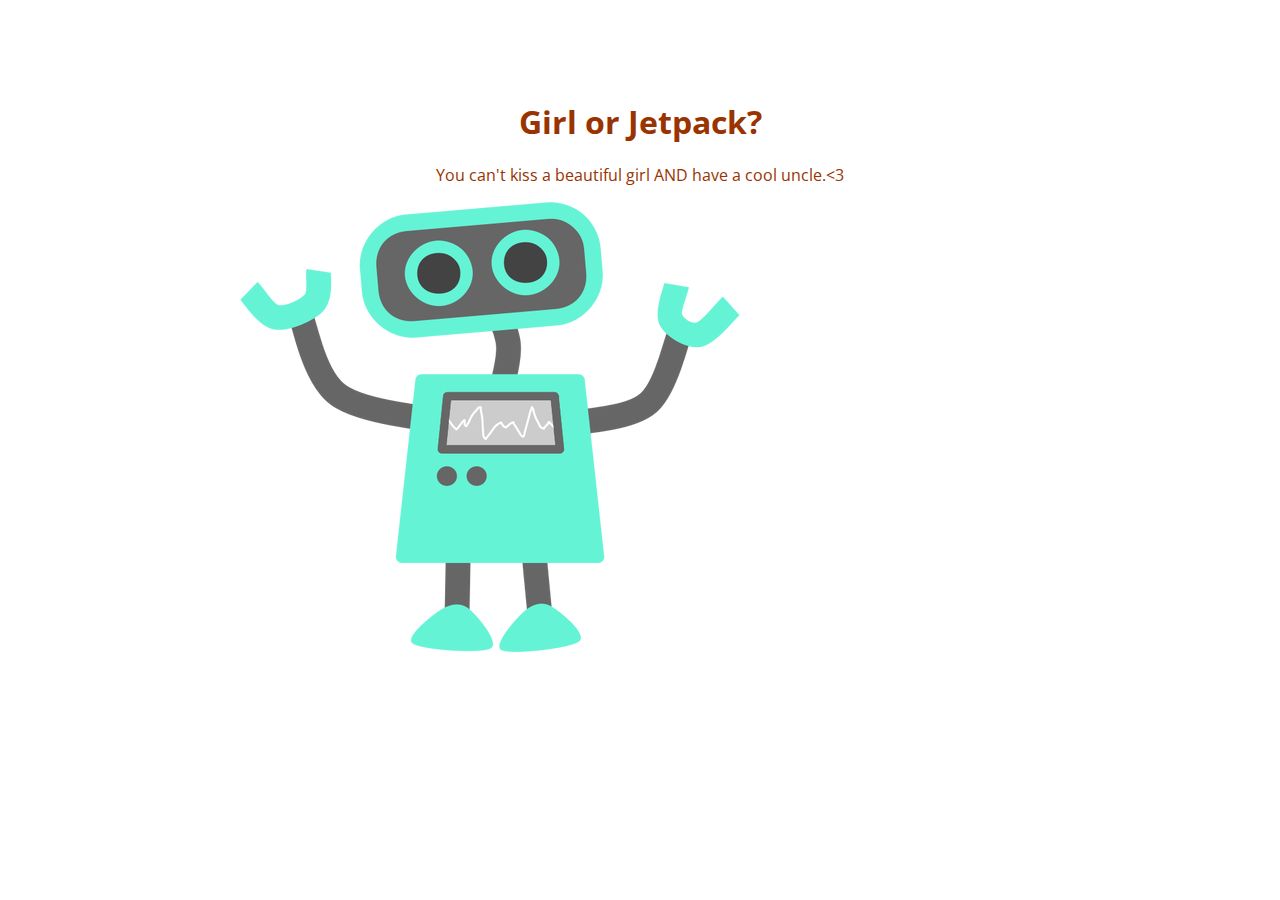
<file: index.html>
<!DOCTYPE html>
<html lang="en">
<head>
	<meta charset="UTF-8">
	<title>Dr. Steve Brule - For Your Health</title>
	<link href='http://fonts.googleapis.com/css?family=Open+Sans' rel='stylesheet' type='text/css'>
	<link rel="stylesheet" href="css/style.css">
</head>
<body>
	<section>
		<h1>Girl or Jetpack?</h1>
		<p>You can't kiss a beautiful girl AND have a cool uncle.<3</p>
		<img src="img/happy-blue-robot.png">
	</section>
</body>
</html>
</file>
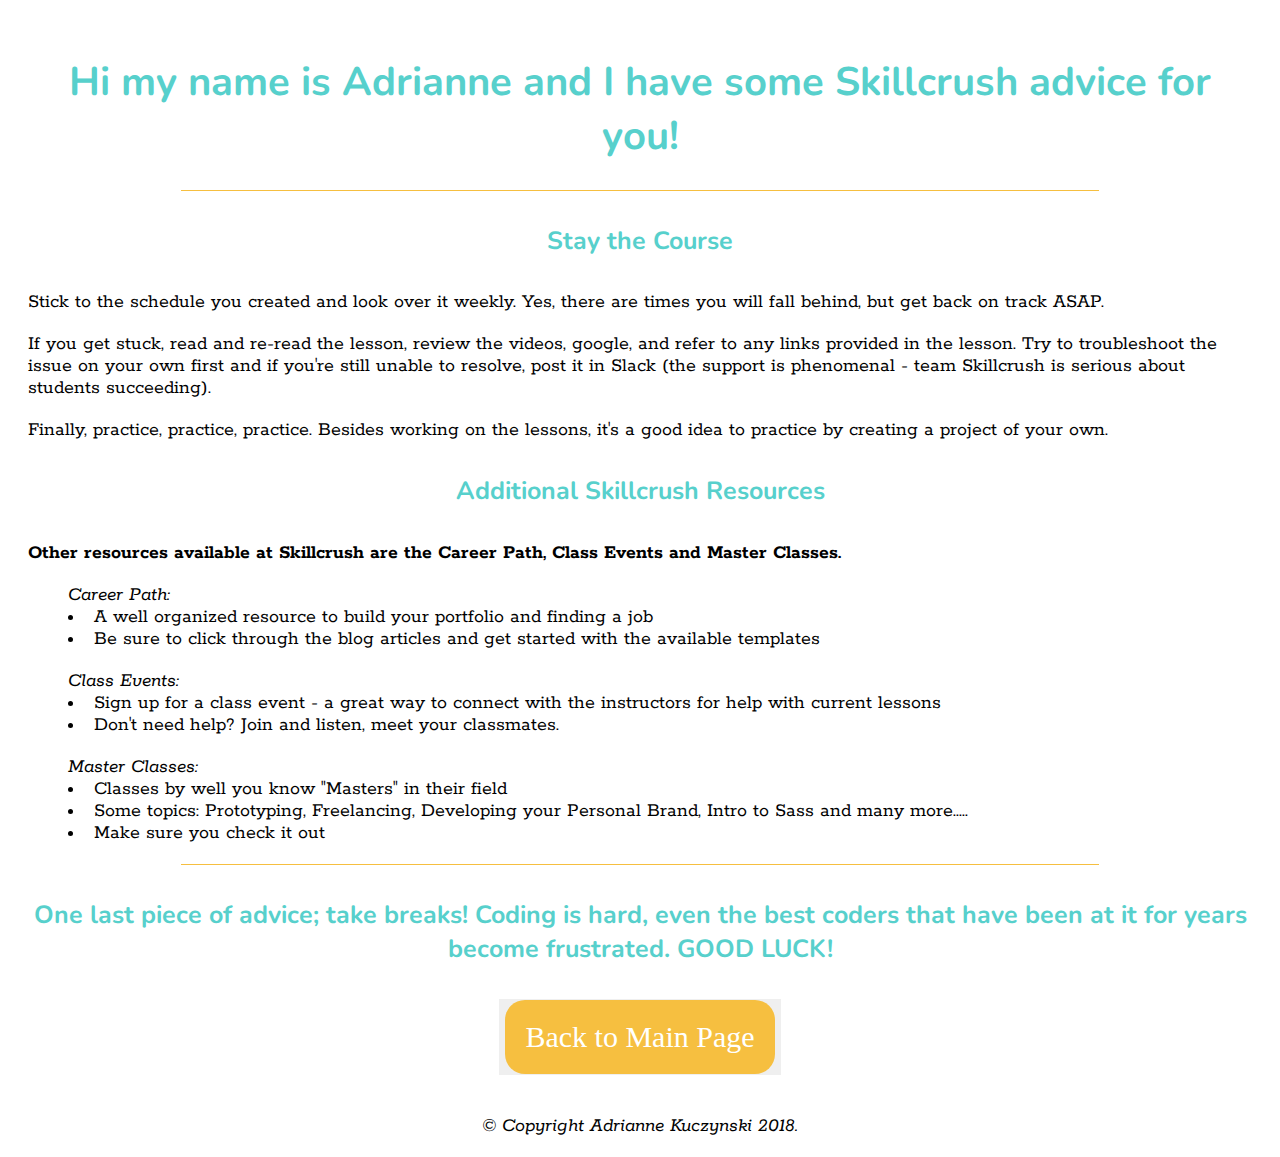
<file: 105-practice/advice/adriannek-advice.html>
<!DOCTYPE html>
<html lang="">

<head>
    <meta charset="utf-8">
    <meta name="viewport" content="width=device-width, initial-scale=1.0">
    <link rel="stylesheet" href="../css/advice-adriannek-style.css" type="text/css">
    <link href="https://fonts.googleapis.com/css?family=Nunito|Rokkitt" rel="stylesheet">
    <title>Adrianne's Skillcrush Advice</title>
</head>

<body class="skillcrush-advice">
    <div class="container">
        <header>
            <h1>Hi my name is Adrianne and I have some Skillcrush advice for you!</h1>
        </header>
        <hr class="border-style">
        <section>
            <div class="advice">
                <h4>Stay the Course</h4>
                <p>Stick to the schedule you created and look over it weekly. Yes, there are times you will fall behind, but get back on track ASAP.</p>

                <p>If you get stuck, read and re-read the lesson, review the videos, google, and refer to any links provided in the lesson. Try to troubleshoot the issue on your own first and if you're still unable to resolve, post it in Slack (the support is phenomenal - team Skillcrush is serious about students succeeding).</p>

                <p>Finally, practice, practice, practice. Besides working on the lessons, it's a good idea to practice by creating a project of your own.</p>

                <h4>Additional Skillcrush Resources</h4>
                <p><strong>Other resources available at Skillcrush are the Career Path, Class Events and Master Classes.</strong></p>
                <ul><em>Career Path:</em><br>
                    <li>A well organized resource to build your portfolio and finding a job</li>
                    <li>Be sure to click through the blog articles and get started with the available templates</li>
                </ul>
                <ul><em>Class Events:</em><br>
                    <li>Sign up for a class event - a great way to connect with the instructors for help with current lessons</li>
                    <li>Don't need help? Join and listen, meet your classmates.</li>
                </ul>
                <ul><em>Master Classes:</em><br>
                    <li>Classes by well you know "Masters" in their field</li>
                    <li>Some topics: Prototyping, Freelancing, Developing your Personal Brand, Intro to Sass and many more.....</li>
                    <li>Make sure you check it out</li>
                </ul>
                <hr class="border-style">
                <h4>One last piece of advice; take breaks! Coding is hard, even the best coders that have been at it for years become frustrated. GOOD LUCK!</h4>
            </div>
            <div class="center">
                <button class="main-page-button"><a href="../index.html">Back to Main Page</a></button>
            </div>
        </section>
    </div>
    <footer>
        <!-- replace Skillcrush with your name here -->
        <p>© Copyright Adrianne Kuczynski 2018.</p>
    </footer>
</body>

</html>
</file>
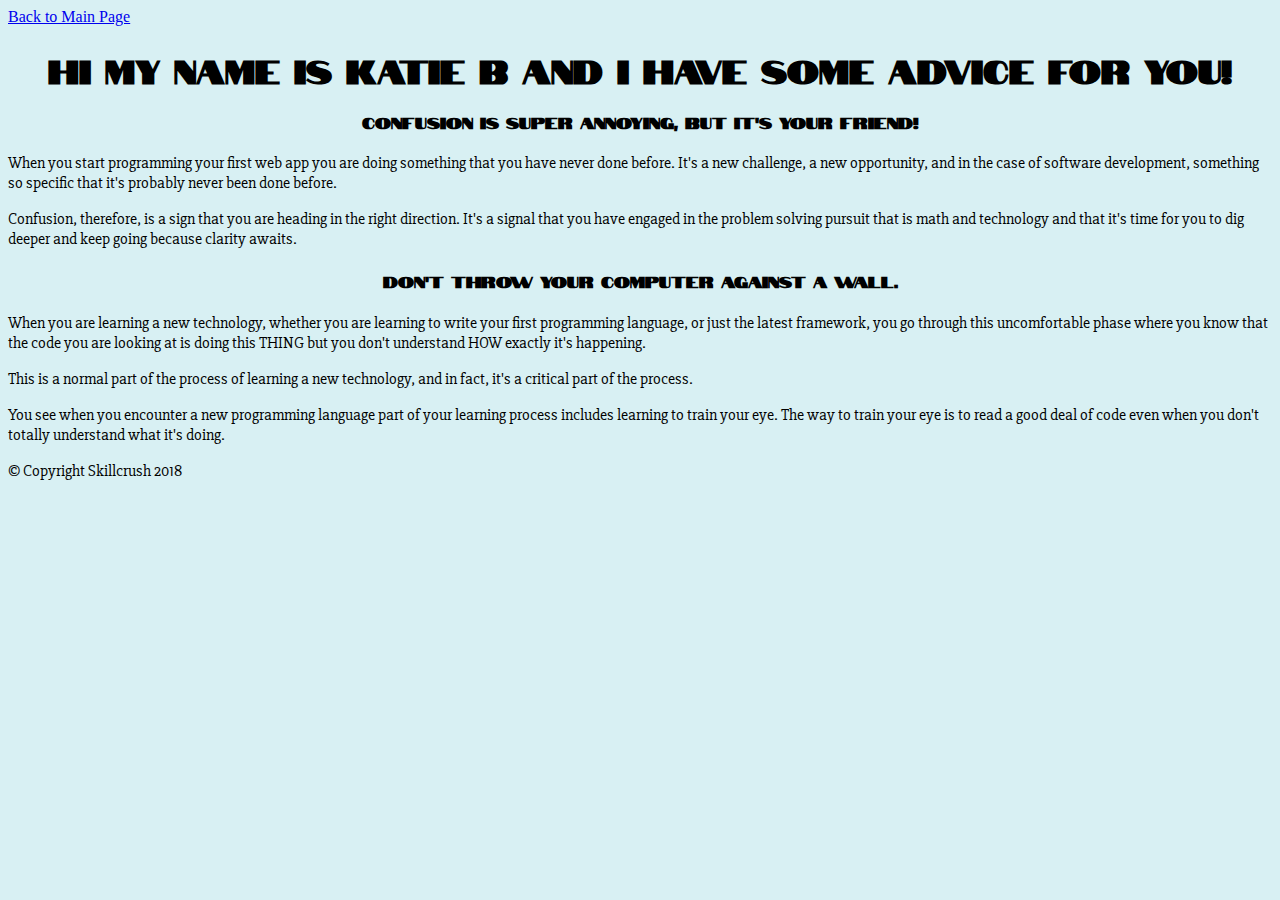
<file: 105-practice/advice/advice-katieb.html>
<!DOCTYPE html>
<html>
<head>
	<meta charset="utf-8">
	<link rel="stylesheet" type="text/css" href="../css/advice-katieb.css">
	<link href="https://fonts.googleapis.com/css?family=Notable|Slabo+27px" rel="stylesheet">


	<!-- replace Skillcrush with your name here -->
	<title>Katie B's Advice For Newbies</title>
</head>

<!-- replace skillcrush with your name here -->
<body class="advice-katieb">
	<header>
		<a href="../index.html">Back to Main Page</a>
		<h1>Hi my name is Katie B and I have some advice for you!</h1>
	</header>

	<section>
		<div class="advice">
			<h4>Confusion is super annoying, but it's your friend!</h4>
			<p>When you start programming your first web app you are doing something that you have never done before. It's a new challenge, a new opportunity, and in the case of software development, something so specific that it's probably never been done before.</p>

			<p>Confusion, therefore, is a sign that you are heading in the right direction. It's a signal that you have engaged in the problem solving pursuit that is math and technology and that it's time for you to dig deeper and keep going because clarity awaits.</p>

			<h4>Don't throw your computer against a wall.</h4>
			<p>When you are learning a new technology, whether you are learning to write your first programming language, or just the latest framework, you go through this uncomfortable phase where you know that the code you are looking at is doing this THING but you don't understand HOW exactly it's happening.</p>

			<p>This is a normal part of the process of learning a new technology, and in fact, it's a critical part of the process.</p>

			<p>You see when you encounter a new programming language part of your learning process includes learning to train your eye. The way to train your eye is to read a good deal of code even when you don't totally understand what it's doing.</p>
		</div>
    </section>

	<footer>
    <p>&copy; Copyright Skillcrush 2018</p>
	</footer>
</body>
</html>
</file>
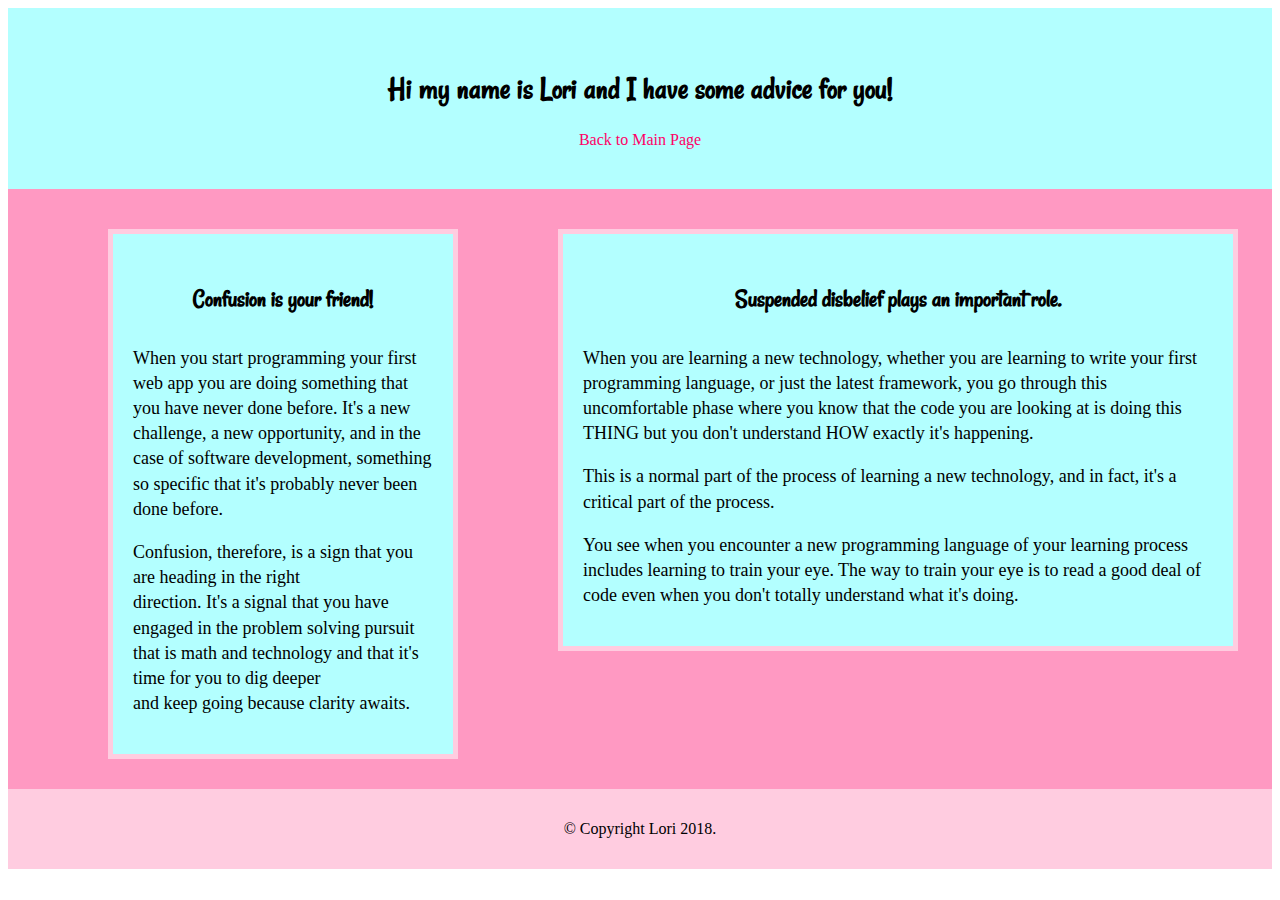
<file: 105-practice/advice/advice-lori.html>
<!DOCTYPE html>
<html>
	<head>
		<meta charset="utf-8">
		<link rel="stylesheet" type="text/css" href="../css/advice-lori.css">
		<link href="https://fonts.googleapis.com/css?family=Rancho|Roboto:400,700" rel="stylesheet">
		<title>Lori's Advice For Newbies</title>
	</head>
	<body class="lori-advice">
		<header>
			
			<h1>Hi my name is Lori and I have some advice for you!</h1>
			<a href="../index.html">Back to Main Page</a>
		</header>
		<section id="advice">
			
		
				<div class="one">
				<h4>Confusion is your friend!</h4>
	                <p>When you start programming your first web app you are doing something that you have never done before. It's a new challenge, a new opportunity, and in the case of software development, something so specific that it's probably never been done before.</p>
	 
	                <p>Confusion, therefore, is a sign that you are heading in the right<br> direction. It's a signal that you have engaged in the problem solving pursuit<br> that is math and technology and that it's time for you to dig deeper<br> and keep going because clarity awaits.</p>
	            </div>
	            <div class="two">
					 <h4>Suspended disbelief plays an important role.</h4>
	                <p>When you are learning a new technology, whether you are learning to write your first programming language, or just the latest framework, you go through this uncomfortable phase where you know that the code you are looking at is doing this THING but you don't understand HOW exactly it's happening.</p>
	 
	                <p>This is a normal part of the process of learning a new technology, and in fact, it's a critical part of the process.</p>
	 
	                <p>You see when you encounter a new programming language  of your learning process includes learning to train your eye. The way to train your eye is to read a good deal of code even when you don't totally understand what it's doing.</p>
	            </div>
	                 
	            </div>
	     </section>
	 
	        <footer>
	            
	            <p>© Copyright Lori 2018.</p>
	            
	        </footer>
	</body>
</html>
</file>
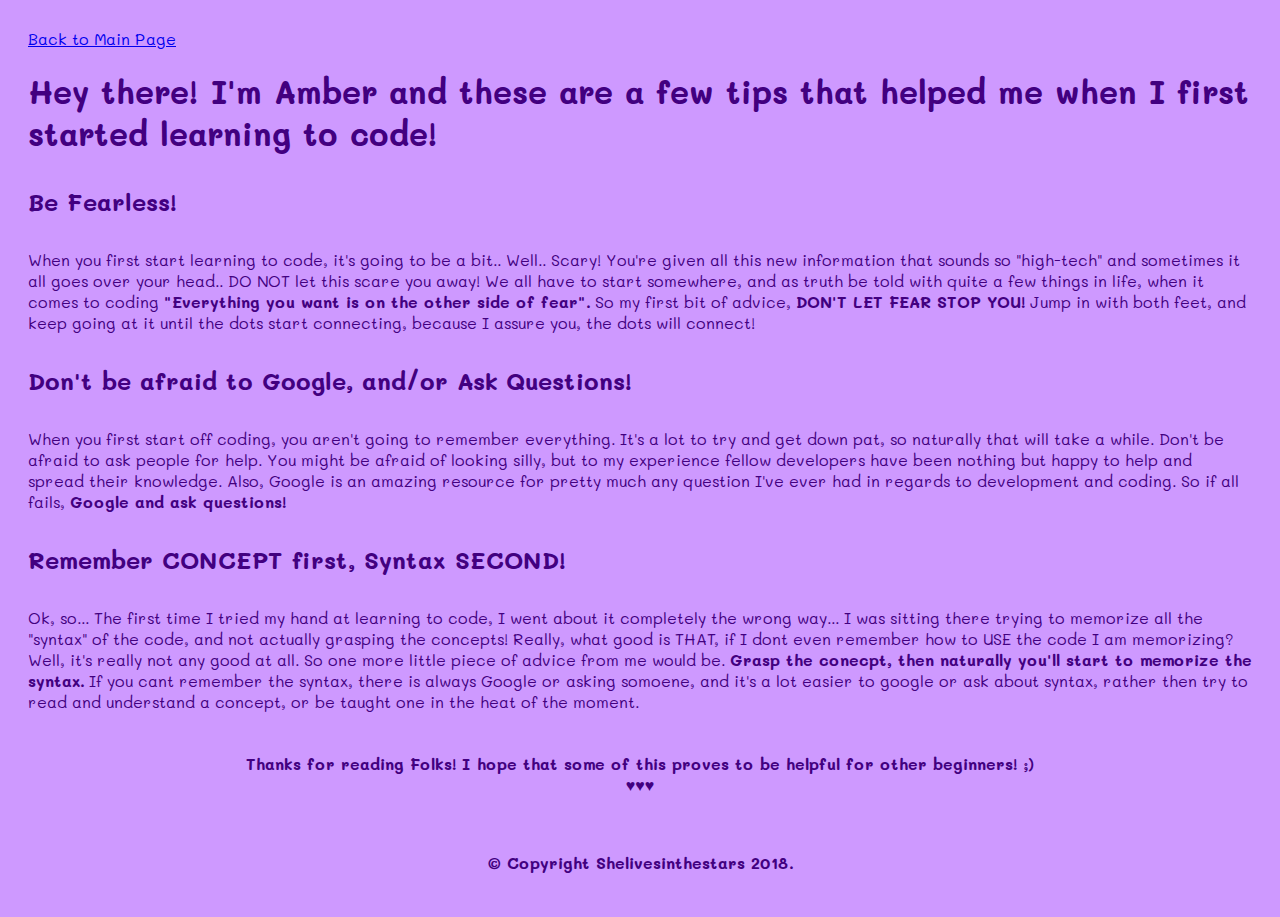
<file: 105-practice/advice/ambers-advice.html>
<!DOCTYPE html>
<html>
    <head>
        <meta charset="utf-8">
        <link rel="stylesheet" type="text/css" href="../css/ambers-styles.css">
        <link href="https://fonts.googleapis.com/css?family=Charmonman|Dancing+Script|Indie+Flower|KoHo|Mali|Pacifico|Shadows+Into+Light|Srisakdi" rel="stylesheet">  
        
        <title>Amber's Advice For Newbies</title>
    </head>
 
    <body class="ambers-advice">
        <header>
            <a href="../index.html">Back to Main Page</a>
            <h1>Hey there! I'm <span>Amber</span> and these are a <span>few tips</span> that helped me when I first started learning to code!</h1>
        </header>
 
        <section>
            <div class="advice">
                <h4>Be <span>Fearless!</span></h4>
                <p>When you first start learning to code, it's going to be a bit.. Well.. Scary! You're given all this new information that sounds so "high-tech" and sometimes it all goes over your head.. DO NOT let this scare you away! We all have to start somewhere, and as truth be told with quite a few things in life, when it comes to coding <span>"Everything you want is on the other side of fear".</span> So my first bit of advice, <span>DON'T LET FEAR STOP YOU!</span> Jump in with both feet, and keep going at it until the dots start connecting, because I assure you, the dots will connect!</p>
 
                
                <h4>Don't be afraid to <span>Google</span>, and/or <span>Ask Questions!</span></h4>
                <p>When you first start off coding, you aren't going to remember everything. It's a lot to try and get down pat, so naturally that will take a while. Don't be afraid to ask people for help. You might be afraid of looking silly, but to my experience fellow developers have been nothing but happy to help and spread their knowledge. Also, Google is an amazing resource for pretty much any question I've ever had in regards to development and coding. So if all fails, <span>Google and ask questions!</span></p>
 
                <h4>Remember <span>CONCEPT</span> first, Syntax <span>SECOND!</span></h4>
                <p>Ok, so... The first time I tried my hand at learning to code, I went about it completely the wrong way... I was sitting there trying to memorize all the "syntax" of the code, and not actually grasping the concepts! Really, what good is THAT, if I dont even remember how to USE the code I am memorizing? Well, it's really not any good at all. 
                So one more little piece of advice from me would be. <span>Grasp the conecpt, then naturally you'll start to memorize the syntax.</span> If you cant remember the syntax, there is always Google or asking somoene, and it's a lot easier to google or ask about syntax, rather then try to read and understand a concept, or be taught one in the heat of the moment.</p>

                <p class="thanks">Thanks for reading Folks! I hope that some of this proves to be helpful for other beginners! ;)<br>&hearts;&hearts;&hearts;</p>
            </div>
        </section>
 
        <footer>
            <p class="footer">© Copyright Shelivesinthestars 2018.</p>
        </footer>
    </body>
</html>
</file>
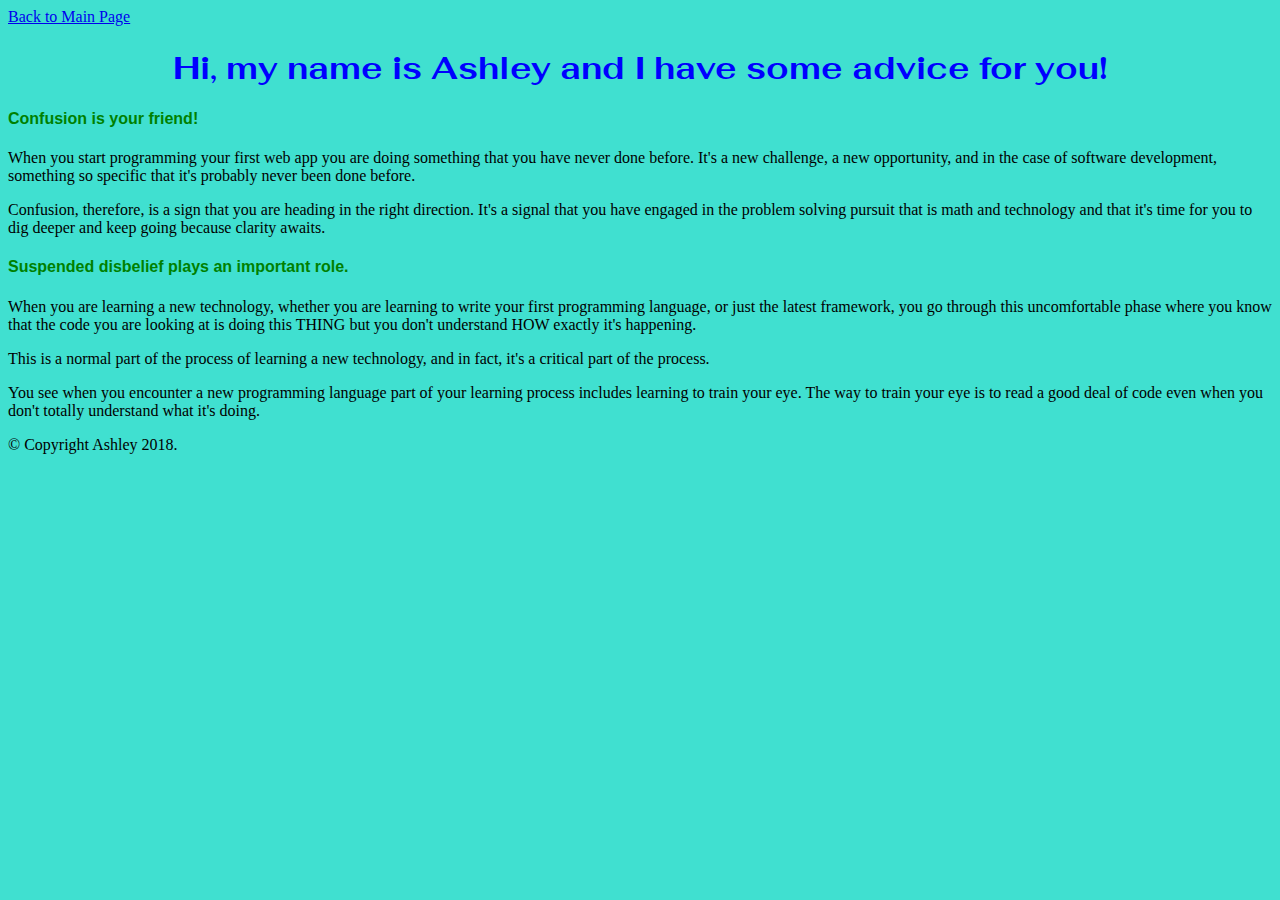
<file: 105-practice/advice/ashleyj-advice.html>
<!DOCTYPE html>
<html>
    <head>
        <meta charset="utf-8">
        <link rel="stylesheet" type="text/css" href="../css/ashleyj-styles.css">
        <!-- replace Skillcrush with your name here -->
        <title>Ashley's Advice For Newbies</title>
        <link href="https://fonts.googleapis.com/css?family=Fahkwang" rel="stylesheet">
    </head>

    <!-- replace skillcrush with your name here -->
    <body class="ashleyj-advice">
        <header>
            <a href="../index.html">Back to Main Page</a>
            <h1>Hi, my name is Ashley and I have some advice for you!</h1>
        </header>

        <section>
            <div class="advice">
                <h4>Confusion is your friend!</h4>
                <p>When you start programming your first web app you are doing something that you have never done before. It's a new challenge, a new opportunity, and in the case of software development, something so specific that it's probably never been done before.</p>

                <p>Confusion, therefore, is a sign that you are heading in the right direction. It's a signal that you have engaged in the problem solving pursuit that is math and technology and that it's time for you to dig deeper and keep going because clarity awaits.</p>

                <h4>Suspended disbelief plays an important role.</h4>
                <p>When you are learning a new technology, whether you are learning to write your first programming language, or just the latest framework, you go through this uncomfortable phase where you know that the code you are looking at is doing this THING but you don't understand HOW exactly it's happening.</p>

                <p>This is a normal part of the process of learning a new technology, and in fact, it's a critical part of the process.</p>

                <p>You see when you encounter a new programming language part of your learning process includes learning to train your eye. The way to train your eye is to read a good deal of code even when you don't totally understand what it's doing.</p>
            </div>
        </section>

        <footer>
            <!-- replace Skillcrush with your name here -->
            <p>© Copyright Ashley 2018.</p>
        </footer>
    </body>
</html>
</file>
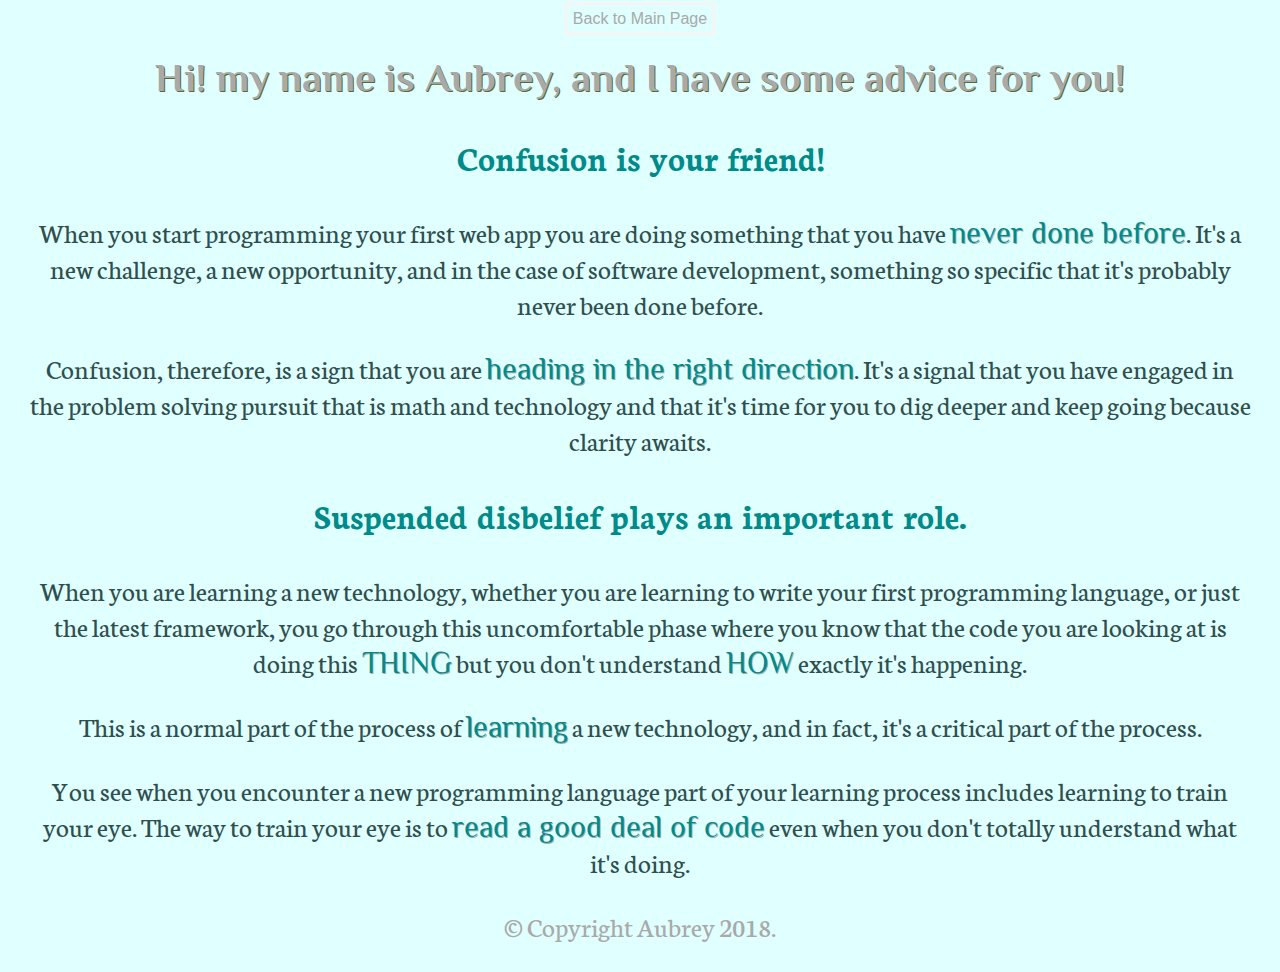
<file: 105-practice/advice/aubreys-advice.html>
<!DOCTYPE html>
<html>
    <head>
        <meta charset="utf-8">
        <link rel="stylesheet" type="text/css" href="../css/aubreys-advice.css">
        <link href="https://fonts.googleapis.com/css?family=Neuton|Philosopher" rel="stylesheet"> 
        <title>Aubrey's Advice For Newbies</title>
    </head>
 
    <body class="aubrey-advice">
        <header>
            <a href="../index.html">Back to Main Page</a>
            <h1>Hi! my name is Aubrey, and I have some advice for you!</h1>
        </header>
 
        <section>
            <div class="advice">
                <h3>Confusion is your friend!</h3>
                <p>When you start programming your first web app you are doing something that you have <span>never done before</span>. 
                    It's a new challenge, a new opportunity, and in the case of software development, something so specific that it's probably never been done before.</p>
 
                <p>Confusion, therefore, is a sign that you are <span>heading in the right direction</span>. 
                    It's a signal that you have engaged in the problem solving pursuit that is math and technology and that it's time for 
                    you to dig deeper and keep going because clarity awaits.</p>
 
                <h3>Suspended disbelief plays an important role.</h3>
                <p>When you are learning a new technology, whether you are learning to write your first programming language, 
                    or just the latest framework, you go through this uncomfortable phase where you know that the code you are 
                    looking at is doing this <span>THING</span> but you don't understand <span>HOW</span> exactly it's happening.</p>
 
                <p>This is a normal part of the process of <span>learning</span> a new technology, and in fact, 
                    it's a critical part of the process.</p>
 
                <p>You see when you encounter a new programming language part of your learning process includes learning to train your eye. 
                    The way to train your eye is to <span>read a good deal of code</span> even when you don't totally understand what it's doing.</p>
            </div>
        </section>
 
        <footer>
            <p>© Copyright Aubrey 2018.</p>
        </footer>
    </body>
</html>
</file>
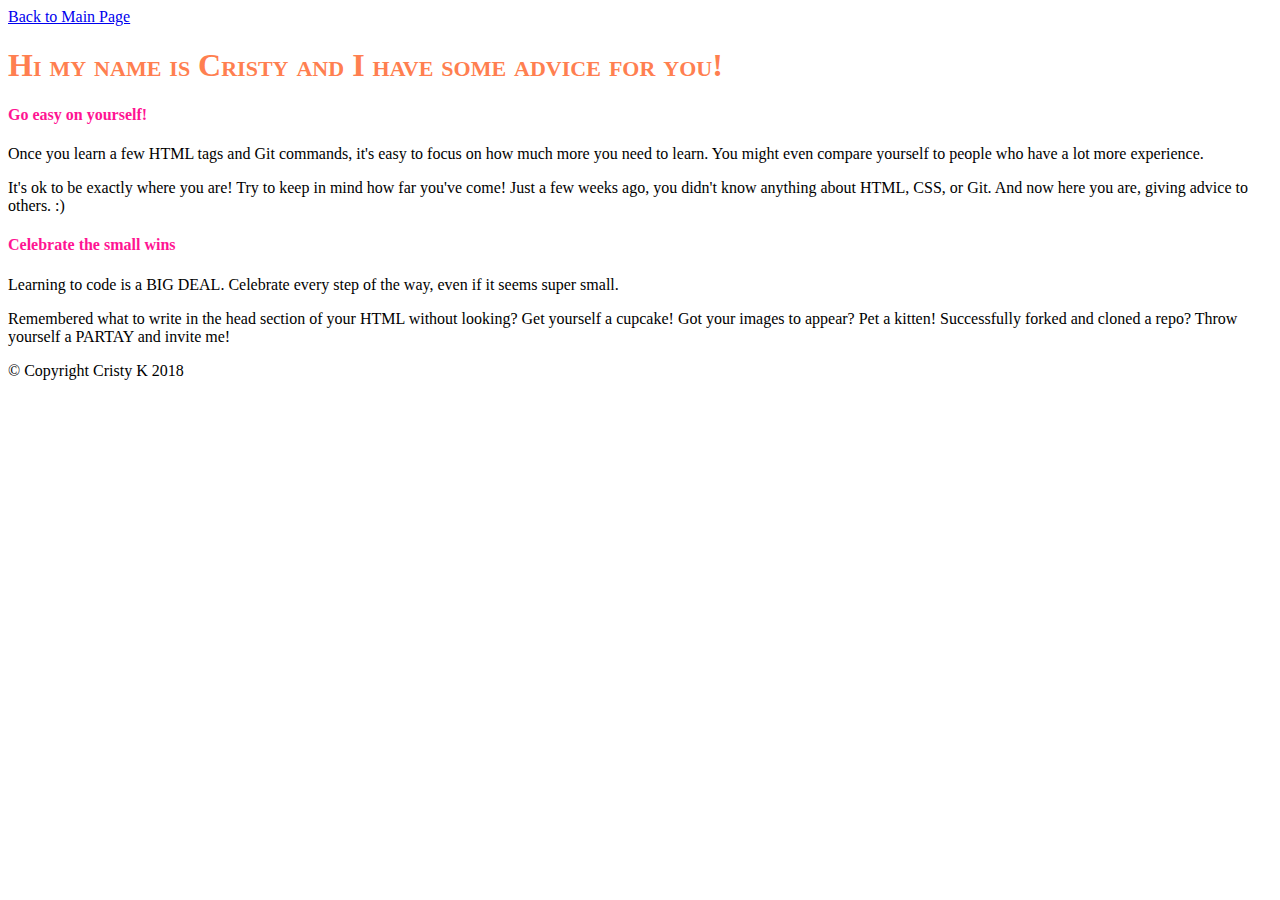
<file: 105-practice/advice/cristyk-advice.html>
<!DOCTYPE html>
<html>
<head>
	<meta charset="utf-8">
	<link rel="stylesheet" type="text/css" href="../css/cristyk-style.css">

	<title>Cristy's Advice For Newbies</title>
</head>

<!-- replace skillcrush with your name here -->
<body class="cristyk-advice">
	<header>
		<a href="../index.html">Back to Main Page</a>
		<h1>Hi my name is Cristy and I have some advice for you!</h1>
	</header>

	<section>
		<div class="advice">
			<h4>Go easy on yourself!</h4>
			<p>Once you learn a few HTML tags and Git commands, it's easy to focus on how much more you need to learn. You might even compare  yourself to people who have a lot more experience.</p>

			<p>It's ok to be exactly where you are! Try to keep in mind how far you've come! Just a few weeks ago, you didn't know anything about HTML, CSS, or Git. And now here you are, giving advice to others. :)</p>

			<h4>Celebrate the small wins</h4>
			<p>Learning to code is a BIG DEAL. Celebrate every step of the way, even if it seems super small.</p>

			<p>Remembered what to write in the head section of your HTML without looking? Get yourself a cupcake! Got your images to appear? Pet a kitten! Successfully forked and cloned a repo? Throw yourself a PARTAY and invite me!</p>

		</div>
    </section>

	<footer>
    <p>&copy; Copyright Cristy K 2018</p>
	</footer>
</body>
</html>
</file>
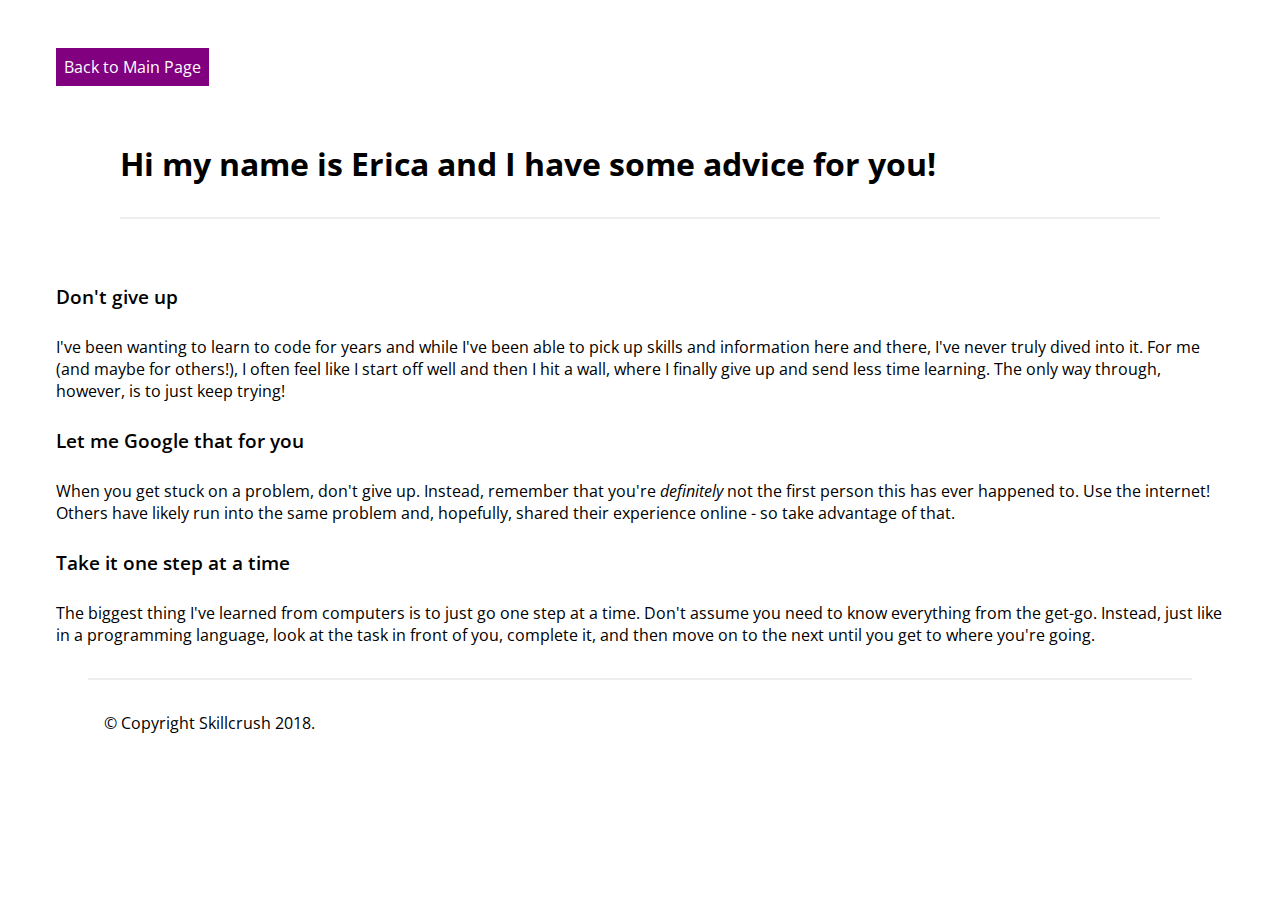
<file: 105-practice/advice/ericavarlese-advice.html>
<!DOCTYPE html>
<html>
    <head>
        <meta charset="utf-8">
        <link href="https://fonts.googleapis.com/css?family=Open+Sans" rel="stylesheet">
        <link rel="stylesheet" type="text/css" href="../css/ericavarlese-style.css">

        <!-- replace Skillcrush with your name here -->
        <title>Erica Varlese's Advice for Newbies</title>
    </head>
 
    <!-- replace skillcrush with your name here -->
    <body class="skillcrush-advice">
        <header>
            <a href="../index.html">Back to Main Page</a>
            <h1>Hi my name is Erica and I have some advice for you!</h1>
        </header>
 
        <section>
            <div class="advice">
               <h4>Don't give up</h4>
               <p>I've been wanting to learn to code for years and while I've been able to pick up skills and information here and there, I've never truly dived into it. For me (and maybe for others!), I often feel like I start off well and then I hit a wall, where I finally give up and send less time learning. The only way through, however, is to just keep trying!</p>
               <h4>Let me Google that for you</h4>
               <p>When you get stuck on a problem, don't give up. Instead, remember that you're <em>definitely</em> not the first person this has ever happened to. Use the internet! Others have likely run into the same problem and, hopefully, shared their experience online - so take advantage of that.</p>
               <h4>Take it one step at a time</h4>
               <p>The biggest thing I've learned from computers is to just go one step at a time. Don't assume you need to know everything from the get-go. Instead, just like in a programming language, look at the task in front of you, complete it, and then move on to the next until you get to where you're going.</p>
            </div>
        </section>
 
        <footer>
            <!-- replace Skillcrush with your name here -->
            <p>© Copyright Skillcrush 2018.</p>
        </footer>
    </body>
</html>
</file>
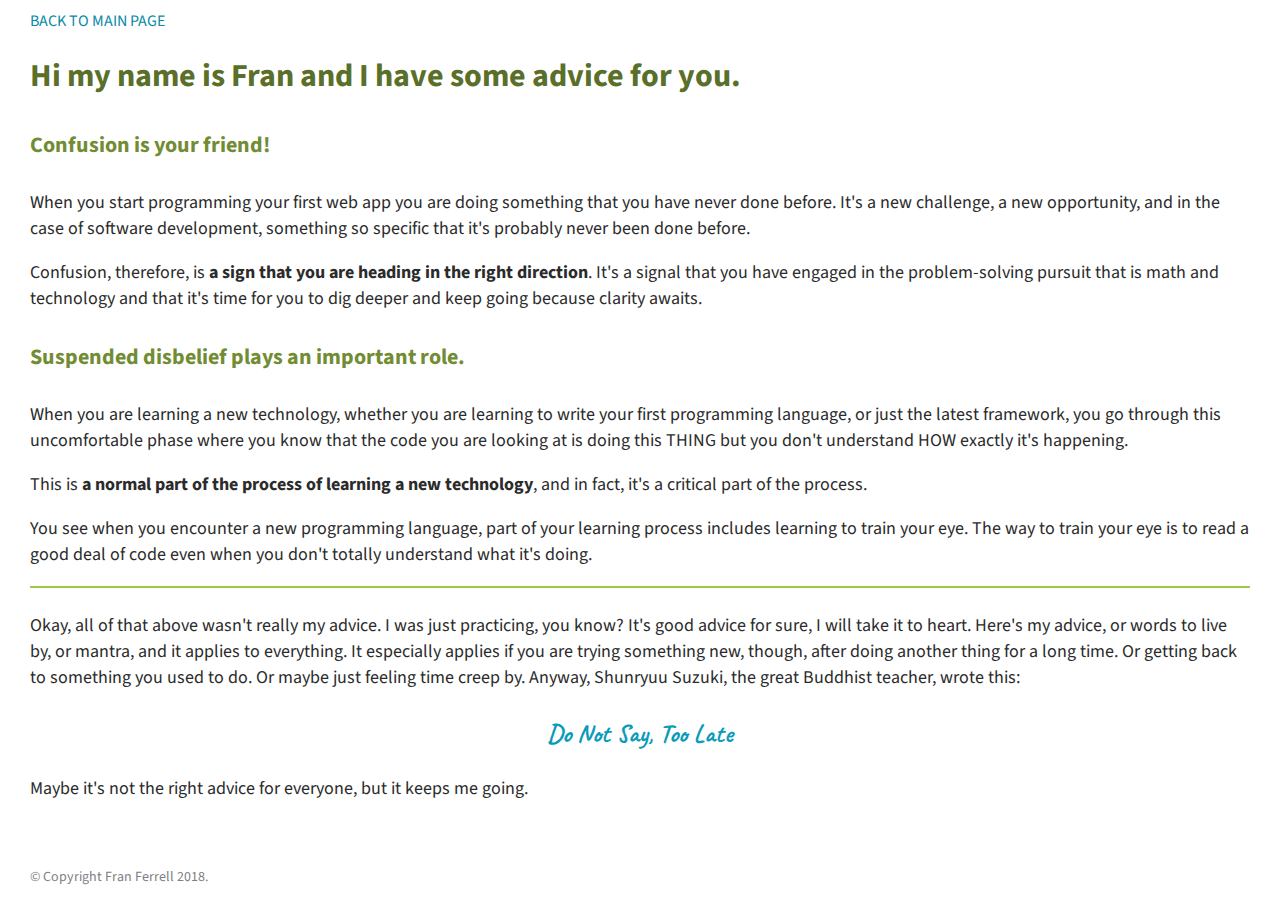
<file: 105-practice/advice/franferrell-advice.html>
<!doctype html>
<html>
<head>
     <meta charset="utf-8">
     <link rel="stylesheet" type="text/css" href="../css/franferrell-style.css">
     <title>Fran's Advice For Newbies</title>
     <link href='https://fonts.googleapis.com/css?family=Source+Sans+Pro:400,700' rel='stylesheet' type='text/css'>
     <link href="https://fonts.googleapis.com/css?family=Caveat" rel="stylesheet">
 </head>

 <body class="franferrell-advice">
     <header>
         <a href="../index.html">Back to Main Page</a>
         <h1>Hi my name is Fran and I have some advice for you.</h1>
     </header>

     <section>
         <div class="advice">
             <h4>Confusion is your friend!</h4>
             <p>When you start programming your first web app you are doing something that you have never done before. It's a new challenge, a new opportunity, and in the case of software development, something so specific that it's probably never been done before.</p>

             <p>Confusion, therefore, is <span>a sign that you are heading in the right direction</span>. It's a signal that you have engaged in the problem-solving pursuit that is math and technology and that it's time for you to dig deeper and keep going because clarity awaits.</p>

             <h4>Suspended disbelief plays an important role.</h4>
             <p>When you are learning a new technology, whether you are learning to write your first programming language, or just the latest framework, you go through this uncomfortable phase where you know that the code you are looking at is doing this THING but you don't understand HOW exactly it's happening.</p>

             <p>This is <span>a normal part of the process of learning a new technology</span>, and in fact, it's a critical part of the process.</p>

             <p>You see when you encounter a new programming language, part of your learning process includes learning to train your eye. The way to train your eye is to read a good deal of code even when you don't totally understand what it's doing.</p>

             <p id="suzuki">Okay, all of that above wasn't really my advice. I was just practicing, you know? It's good advice for sure, I will take it to heart. Here's my advice, or words to live by, or mantra, and it applies to everything. It especially applies if you are trying something new, though, after doing another thing for a long time. Or getting back to something you used to do. Or maybe just feeling time creep by. Anyway, Shunryuu Suzuki, the great Buddhist teacher, wrote this:</p>
             <h3>Do Not Say, Too Late</h3>
             <p>Maybe it's not the right advice for everyone, but it keeps me going.</p>
         </div>
     </section>
     <footer>
         <p id="copyright">© Copyright Fran Ferrell 2018.</p>
     </footer>
 </body>
</html>
</file>
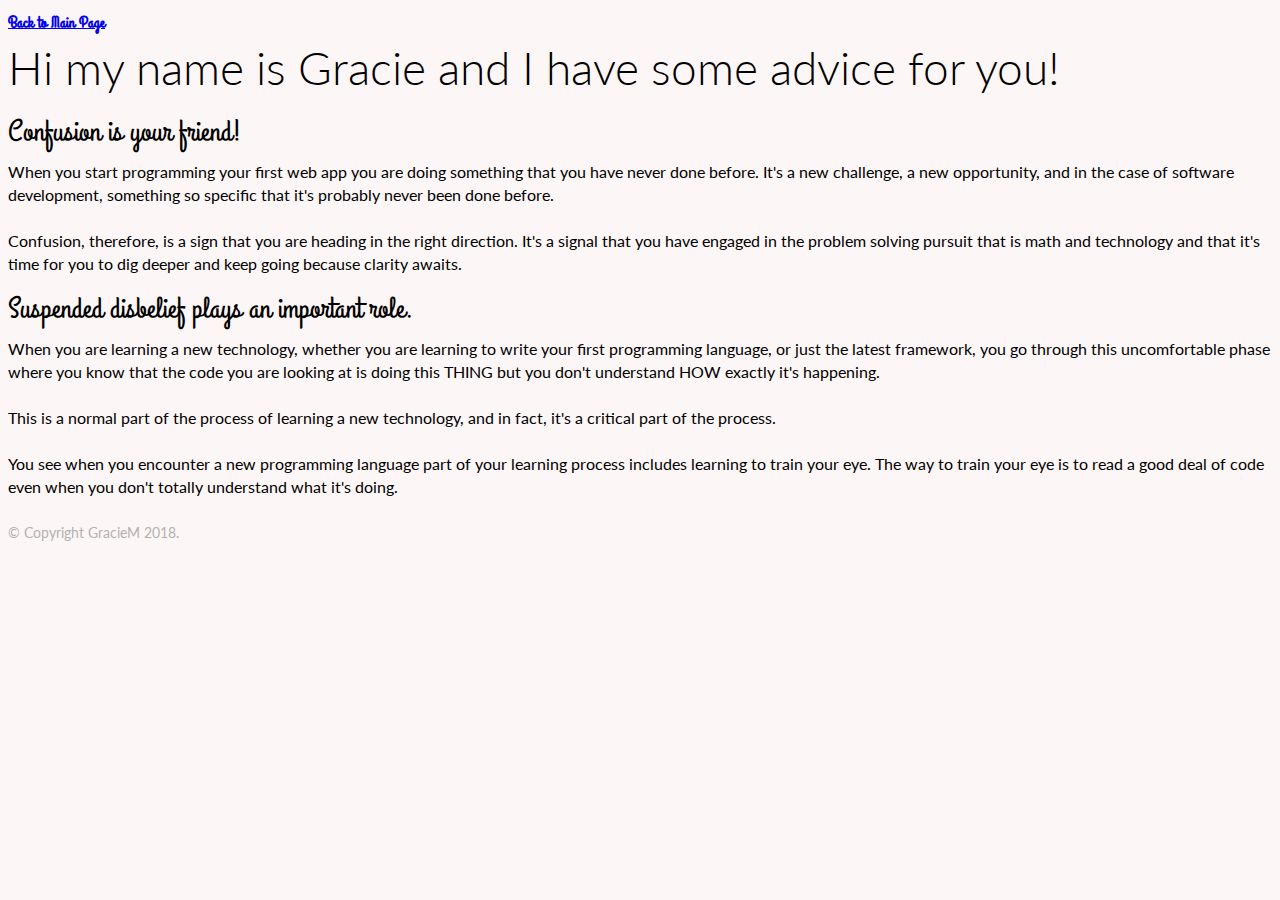
<file: 105-practice/advice/graciem-advice.html>
<!DOCTYPE html>
<html>
    <head>
        <meta charset="utf-8">
        <link rel="stylesheet" type="text/css" href="../css/graciem-style.css">
        <title>Gracie's Advice For Newbies</title>
        <link href="http://fonts.googleapis.com/css?family=Lato:300|Grand+Hotel" rel="stylesheet" type="text/css" />
    </head>

    <body class="graciem-advice">
        <header>
            <a href="../index.html">Back to Main Page</a>
            <h1>Hi my name is Gracie and I have some advice for you!</h1>
        </header>

        <section>
            <div class="advice">
                <h4>Confusion is your friend!</h4>
                <p>When you start programming your first web app you are doing something that you have never done before. It's a new challenge, a new opportunity, and in the case of software development, something so specific that it's probably never been done before.</p>

                <p>Confusion, therefore, is a sign that you are heading in the right direction. It's a signal that you have engaged in the problem solving pursuit that is math and technology and that it's time for you to dig deeper and keep going because clarity awaits.</p>

                <h4>Suspended disbelief plays an important role.</h4>
                <p>When you are learning a new technology, whether you are learning to write your first programming language, or just the latest framework, you go through this uncomfortable phase where you know that the code you are looking at is doing this THING but you don't understand HOW exactly it's happening.</p>

                <p>This is a normal part of the process of learning a new technology, and in fact, it's a critical part of the process.</p>

                <p>You see when you encounter a new programming language part of your learning process includes learning to train your eye. The way to train your eye is to read a good deal of code even when you don't totally understand what it's doing.</p>
            </div>
        </section>

        <footer>
            <p>© Copyright GracieM 2018.</p>
        </footer>
    </body>
</html>
</file>
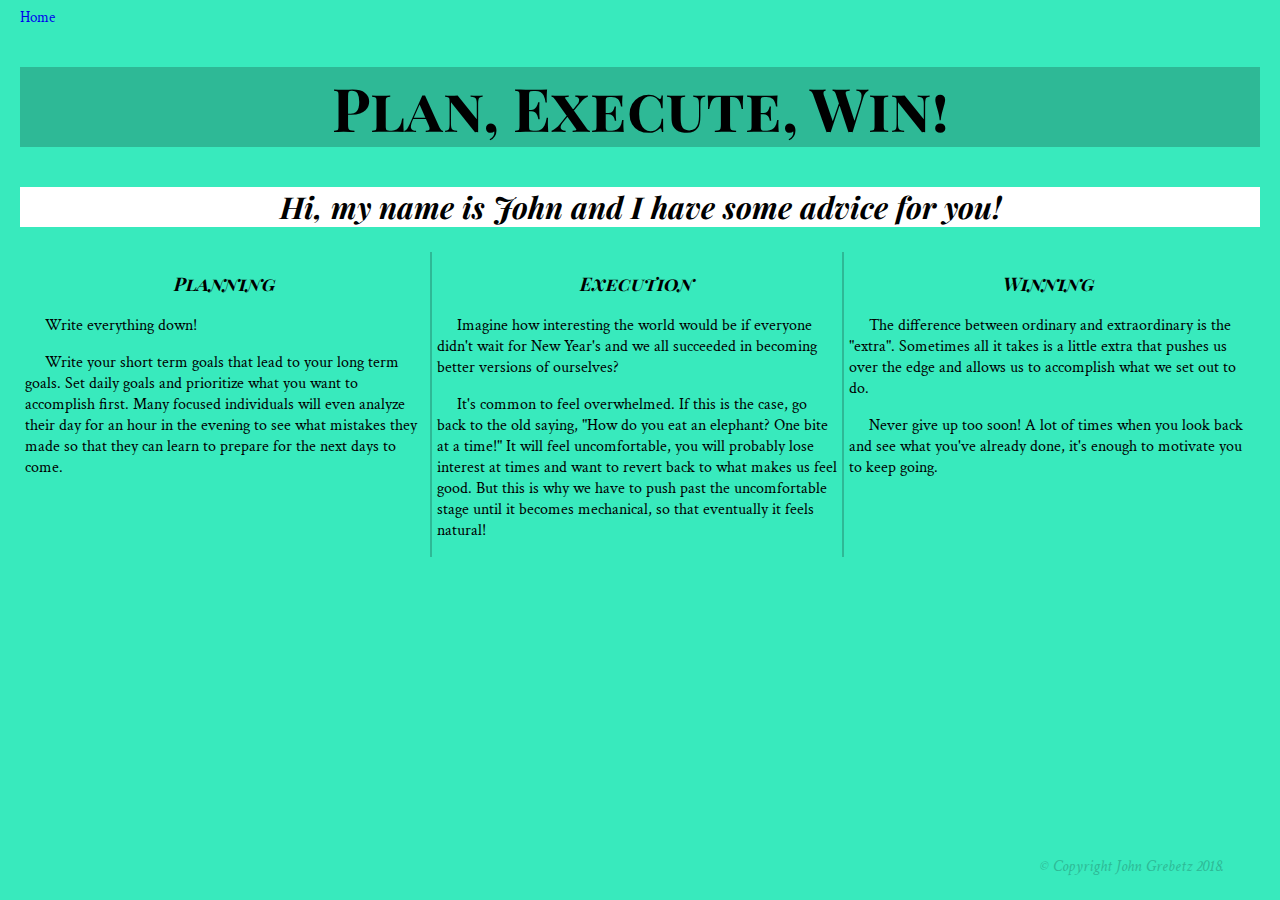
<file: 105-practice/advice/john-advice.html>
<!DOCTYPE html>
<html>
    <head>
        <meta charset="utf-8">
        <link rel="stylesheet" type="text/css" href="../css/john-style.css">
        <link href="https://fonts.googleapis.com/css?family=Crimson+Text:400,700|Playfair+Display:400,700" rel="stylesheet">
        <title>John's Motivational Advice For Newbies</title>
    </head>
        <body class="john-advice">
            <header>
                <div class="full-width">
                    <div  class="return">
                         <a href="../index.html"><span style="cursor:w-resize;">Home</span></a>
                    </div>
                    <div class="header1" id="title1">
                        <h1>Plan, Execute, Win!</h1>
                    </div>
                </div>
                <div class="full-width">
                    <div class="header1" id="title2">
                        <h2>Hi, my name is John and I have some advice for you!</h2>
                    </div>
                </div>
            </header>
            <main>
                <div class="full-width">
                     <div class="third-width" id="advice1">
                        <h3 class="header2">Planning</h3>      
                            <p>Write everything down!</p>
                            <p>Write your short term goals that lead to your long term goals. Set daily goals and prioritize what you want to accomplish first. Many focused individuals will even analyze their day for an hour in the evening to see what mistakes they made so that they can learn to prepare for the next days to come.</p>
                    </div>
                    <div class="third-width" id="advice2">
                        <h3 class="header2">Execution</h3>
                            <p>Imagine how interesting the world would be if everyone didn't wait for New Year's and we all succeeded in becoming better versions of ourselves?</p>

                            <p> It's common to feel overwhelmed. If this is the case, go back to the old saying, "How do you eat an elephant? One bite at a time!" It will feel uncomfortable, you will probably lose interest at times and want to revert back to what makes us feel good. But this is why we have to push past the uncomfortable stage until it becomes mechanical, so that eventually it feels natural!</p>
                    </div>
                    <div class="third-width">
                        <h3 class="header2">Winning</h3>

                            <p> The difference between ordinary and extraordinary is the "extra". Sometimes all it takes is a little extra that pushes us over the edge and allows us to accomplish what we set out to do.</p>
                            <p>Never give up too soon! A lot of times when you look back and see what you've already done, it's enough to motivate you to keep going.</p>
                    </div>
                </div>
            </main>

        <footer id="footer">
            <p>© Copyright John Grebetz 2018.</p>
        </footer>
    </body>
</html>
</file>
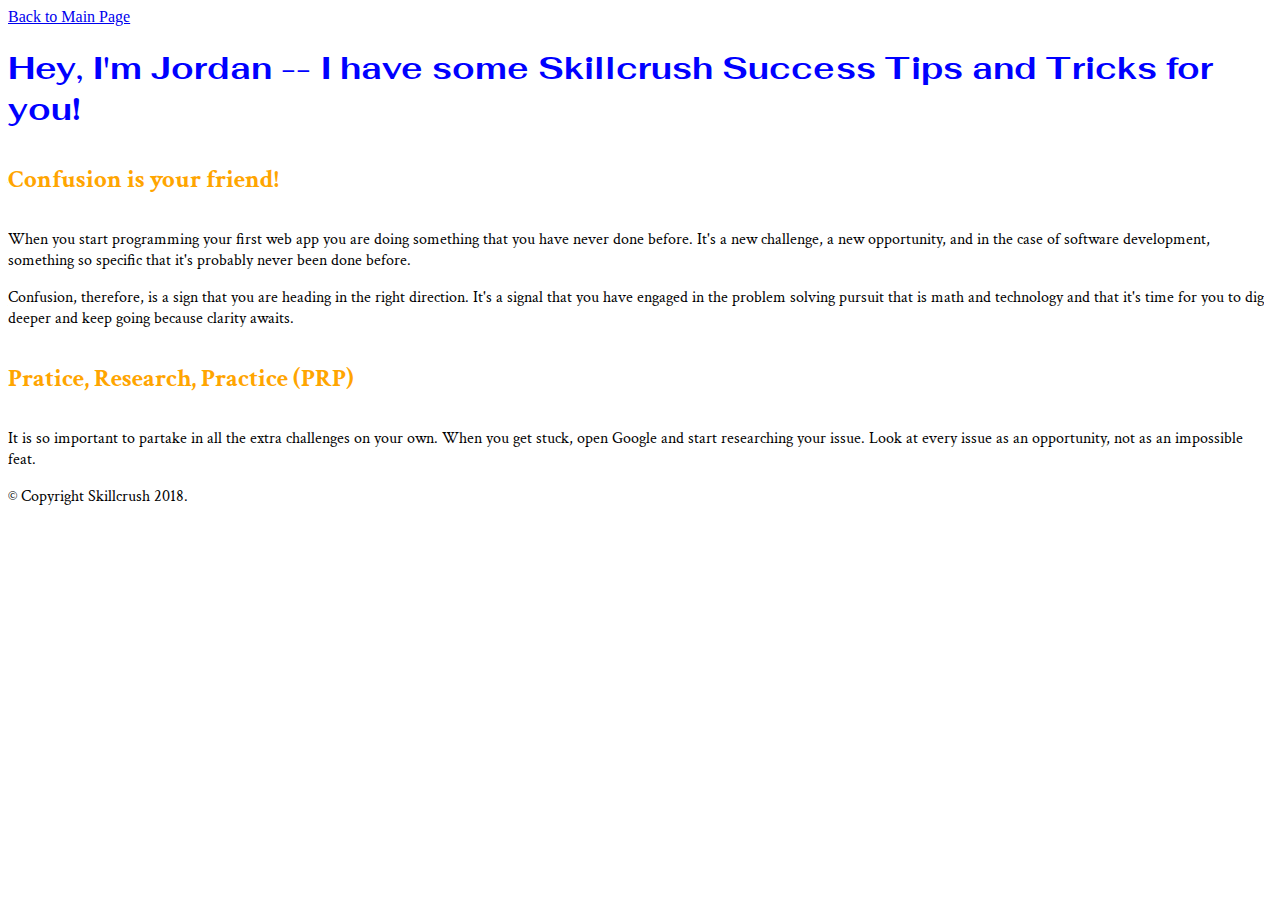
<file: 105-practice/advice/jordans-advice.html>
<!DOCTYPE html>
<html>
    <head>
        <meta charset="utf-8">
        <link rel="stylesheet" type="text/css" href="../css/jordans-advice.css">
        <link href="https://fonts.googleapis.com/css?family=Crimson+Text|Fahkwang" rel="stylesheet">

        <title>Skillcrush Success - Tips and Tricks by Jordan</title>
    </head>

    <!-- replace skillcrush with your name here -->
    <body class="skillcrush-advice">
        <header>
            <a href="../index.html">Back to Main Page</a>
            <h1>Hey, I'm Jordan -- I have some Skillcrush Success Tips and Tricks for you!</h1>
        </header>

        <section>
            <div class="advice">
                <h4>Confusion is your friend!</h4>
                <p>When you start programming your first web app you are doing something that you have never done before. It's a new challenge, a new opportunity, and in the case of software development, something so specific that it's probably never been done before.</p>

                <p>Confusion, therefore, is a sign that you are heading in the right direction. It's a signal that you have engaged in the problem solving pursuit that is math and technology and that it's time for you to dig deeper and keep going because clarity awaits.</p>

                <h4>Pratice, Research, Practice (PRP)</h4>
                <p>It is so important to partake in all the extra challenges on your own. When you get stuck, open Google and start researching your issue. Look at every issue as an opportunity, not as an impossible feat.</p>
            </div>
        </section>

        <footer>
            <!-- replace Skillcrush with your name here -->
            <p>© Copyright Skillcrush 2018.</p>
        </footer>
    </body>
</html>
</file>
<file: css/style.css>
section {
	width: 800px;
	margin: 100px auto;
}
section h1,
section p {
	text-align: center;
	color: #993300;
}
section h1 {
	font: 32px 'Open Sans';
	font-weight: bold;
}
section p {
	font: 16px 'Open Sans';
}

h4 {
	font-family:'Rock Salt', cursive;
	font-size: 42px
}
</file>
<file: 105-practice/css/advice-adriannek-style.css>
body {
    font-family: 'Rokkitt', serif;
    font-size: 1.25em;
}

h1,
h2,
h3,
h4 {
    font-family: 'Nunito', sans-serif;
    color: #57d0cc;
    text-align: center;
}

ul {
    list-style-position: inside;
}

.container {
    margin: 0 auto;
    padding: 20px;
}

.skillcrush-advice h1 {
    font-size: 2em;
    font-weight: strong;
}

.skillcrush-advice h4 {
    font-size: 1.25em;
}

hr.border-style {
    height: 1px;
    width: 75%;
    background-color: #F6BF40;
    border: none;
}

button {
    border: none;
}

.main-page-button a {
    -webkit-border-radius: 20px;
    -moz-border-radius: 20px;
    border-radius: 20px;
    color: #FFFFFF;
    font-family: Open Sans;
    font-size: 30px;
    font-weight: 100;
    padding: 20px;
    background-color: #F6BF40;
    text-decoration: none;
    display: inline-block;
    cursor: pointer;
}

.main-page-button a:hover {
    background: #D0C8B5;
    text-decoration: none;
}

.center {
    text-align: center;
    margin: 0 auto;
}

footer {
    text-align: center;
    font-style: italic;
}
</file>
<file: 105-practice/css/advice-katieb.css>
.advice-katieb {
	background-color: #d8f0f3;
}

.advice-katieb h1, h4 {
	font-family: 'Notable', sans-serif;
	text-align: center;
}

.advice-katieb p {
	font-family: 'Slabo 27px', serif;
}

.skillcrush-advice h4 {
  color: #F16059;
}
</file>
<file: 105-practice/css/advice-lori.css>
body, {

font-family: 'Rancho', cursive;
font-family: 'Roboto', sans-serif;
background-color: ;
}
header {
	/*background-color: #ffcce0;*/
	background-color: #b3ffff;
	padding-top: 40px;
	padding-bottom: 40px;
	text-align: center;
}
h1 {
	font-family: 'Rancho', cursive;

}
#advice {
	background-color: #ff99c2;
	overflow: auto;
}
h4 {
	font-family: 'Rancho', cursive;
	font-size: 25px;
	text-align: center;
}
.one {
	
	float: left;
	background-color: #b3ffff;
	margin: 40px 100px 30px 100px;
	padding: 20px;
	border: 5px solid #ffcce0;
	width: 300px;
	font-size: 18px;
	line-height: 1.4em;
	

}
.two {
	float: left;
	background-color: #b3ffff;
	margin-top: 40px;
	padding: 20px;
	border: 5px solid #ffcce0;
	width: 630px;
	font-size: 18px;
	line-height: 1.4em;

}
footer {
	background-color: #ffcce0;
	

	padding-top: 15px;
	padding-bottom: 15px;
	text-align: center;
	clear: both;
}

a {
	color: #ff0066;
	text-decoration: none;

}
a:hover {
	color: #3bb300;
	
}
</file>
<file: 105-practice/css/ambers-styles.css>
body{
	background: #ce99ff;
	color: #420080;
	font-family: 'Mali', cursive;
	padding: 20px;
}
h4{
	font-size: 1.5rem;
}

.footer, .thanks, span{
	font-weight: bolder;
}

.footer:hover, .thanks:hover, span:hover, a:hover {
	color: #ff1a8c;
}

.thanks, footer {
	text-align: center;
	padding-top: 25px;
}
</file>
<file: 105-practice/css/ashleyj-styles.css>
.ashleyj-advice {
  background-color: turquoise;
}

h1 {
  font-family: 'Fahkwang', sans-serif;
  color: blue;
  text-align: center;
}

h4 {
  font-family: helvetica;
  color: green;
  text-align: left;
}
</file>
<file: 105-practice/css/aubreys-advice.css>
body {
    font-family: 'Neuton', serif;
    color: darkslategrey;
    background: lightcyan;
    text-align: center;

}
p { 
    font-size: 28px;
    font-family: 'Neuton', serif;
}
section {
    margin: 20px;
}
h1 { 
    font-family: 'Philosopher', sans-serif;
    color: darkgrey;
    text-shadow: 1px 1px darkolivegreen;
    font-size: 40px;
}
a {
    font-family: 'Philospher', sans-serif;
    color: darkgrey;
    text-decoration: none;
    border-style: solid;
    border-color: whitesmoke;
    padding: 5px;
}
h3 {
    font-size: 35px;
    color: darkcyan;
}
footer {
    font-size: 15px;
    color: darkgrey;
}
span {
    font-family: 'Philosopher', san-serif;
    font-size: 30px;
    color: darkcyan;
    text-shadow: 1px 1px darkgrey;
}
</file>
<file: 105-practice/css/cristyk-style.css>
.cristyk-advice h1 {
  color: #FF7F50;
  font-variant: small-caps;
}

.cristyk-advice h4 {
  color: DeepPink;
}
</file>
<file: 105-practice/css/ericavarlese-style.css>
@import url('https://fonts.googleapis.com/css?family=Open+Sans');

body {
	padding: 3em;
}

h1,
h4,
p,
a {
	font-family: 'Open Sans', sans-serif;
}

a {
	text-decoration: none;
	background: purple;
	color: white;
	padding: 0.5em;
}

a:hover {
	text-decoration: none;
	background: black;
	color: white;
	padding: 0.5em;
}

h1 {
	margin: 2em;
	padding-bottom: 1em;
	border-bottom: 2px solid #eeeeee;
}

h4 {
	font-size: 1.2em;
	font-weight: 600;
}

footer {
	border-top: 2px solid #eeeeee;
	padding: 1em;
	margin: 2em;
}
</file>
<file: 105-practice/css/franferrell-style.css>
body {
    font-family: 'Source Sans Pro', sans-serif;
    width: auto;
    margin: 10px 30px 0 30px;;
    color: #2b2b2b;;
}

header a {
    color: #098aa6;
    text-decoration: none;
    text-transform: uppercase;
}
header a:hover {
    color: #0cbce2;
}
h1 {
    color: #5a6f29;
}
.franferrell-advice p {
    font-size: 18px;
    line-height: 26px;
}
.franferrell-advice span {
    font-weight: bold;
}
.franferrell-advice h4 {
    font-size: 22px;
    color: #728c34;
}
.franferrell-advice #suzuki {
    border-top: 2px solid #a1c64a;
    padding-top: 25px;
}
.franferrell-advice h3 {
    font-family: 'Caveat', cursive;
    text-align: center;
    color: #0a9bba;
    font-size: 26px;
}
footer {
    padding-top: 30px;
}
footer #copyright {
    font-size: 14px;
    color: grey;
}
</file>
<file: 105-practice/css/graciem-style.css>
.graciem-advice {
  background-color: #fdf6f6;
  font-size: 16px;
  line-height: 23px;
}

h1 {
    font-family: 'Lato', sans-serif;
    font-weight: 300;
    line-height: 60px;
    font-size: 46px;
    margin: 0 0 23px 0;
    }

h4 {
    font-family: 'Grand Hotel', cursive;
    font-weight: normal;
    font-size: 30px;
    margin: 0 0 16px 0;
    }

p {
    font-family: 'Lato', sans-serif;
    line-height: 23px;
    margin: 0 0 23px 0;
    }

a {
    font-family: 'Grand Hotel', cursive;
    font-weight: bold;
    line-height: 30px;
    margin: 0 0 30px 0;
    }

footer p {
  color: #b2b2b2;
  font-size: 14px;
}
</file>
<file: 105-practice/css/john-style.css>
/***** Main Styles *****/

.john-advice 
	{
		background: #38eabd;
		font-family: 'Crimson Text', serif;
	}
a:hover 
	{
    	text-decoration: underline;
	}
a:link, a:visited
	{
		text-decoration: none;
	}
/***** Grid *****/

.full-width
	{
		margin: 0 auto;
		width: 1240px;
	}
.third-width
	{
		float: left;
		padding: 0 5px;
		width: 400px;
	}

/***** Headers *****/

.header1
	{
		font-family: 'Playfair Display', serif;
	}
.header2
	{
		font-family: 'Playfair Display', serif;
		font-style: italic;
		font-variant: small-caps;
		text-align: center;
	}
#title1
	{
		background: #2eb996;
		font-size: 30px;
		font-variant: small-caps;
		text-align: center;

	}
#title2
	{
		font-size: 20px;
		font-variant: none;
		font-style: italic;
		background: white;
		text-align: center;

	}

/***** Back to Previous Page Link *****/

.return
	{
		color: #2eb996;
		font-size: 15px;
	}

/***** Body *****/

#advice2
	{
		border-left: 2px solid;
		border-right: 2px solid;
		border-color: #2eb996;
	}
#body
	{
		padding-bottom: 60px;
	}
p
	{
		text-indent: 20px;
	}
/***** Footer *****/

#footer 
	{
		bottom: 0;
		color: #2eb996;
		font-style: italic;
		height: 60px;	
		position: absolute;
		text-align: right;
		width: 95%;

	}
</file>
<file: 105-practice/css/jordans-advice.css>
h1 {
    font-family: 'Fahkwang', sans-serif;
    color: blue;
}

h4 {
    font-family: 'Crimson Text', serif;
    font-size: 25px;
    color: orange;
}

p {
    font-family: 'Crimson Text', serif;
}
</file>
